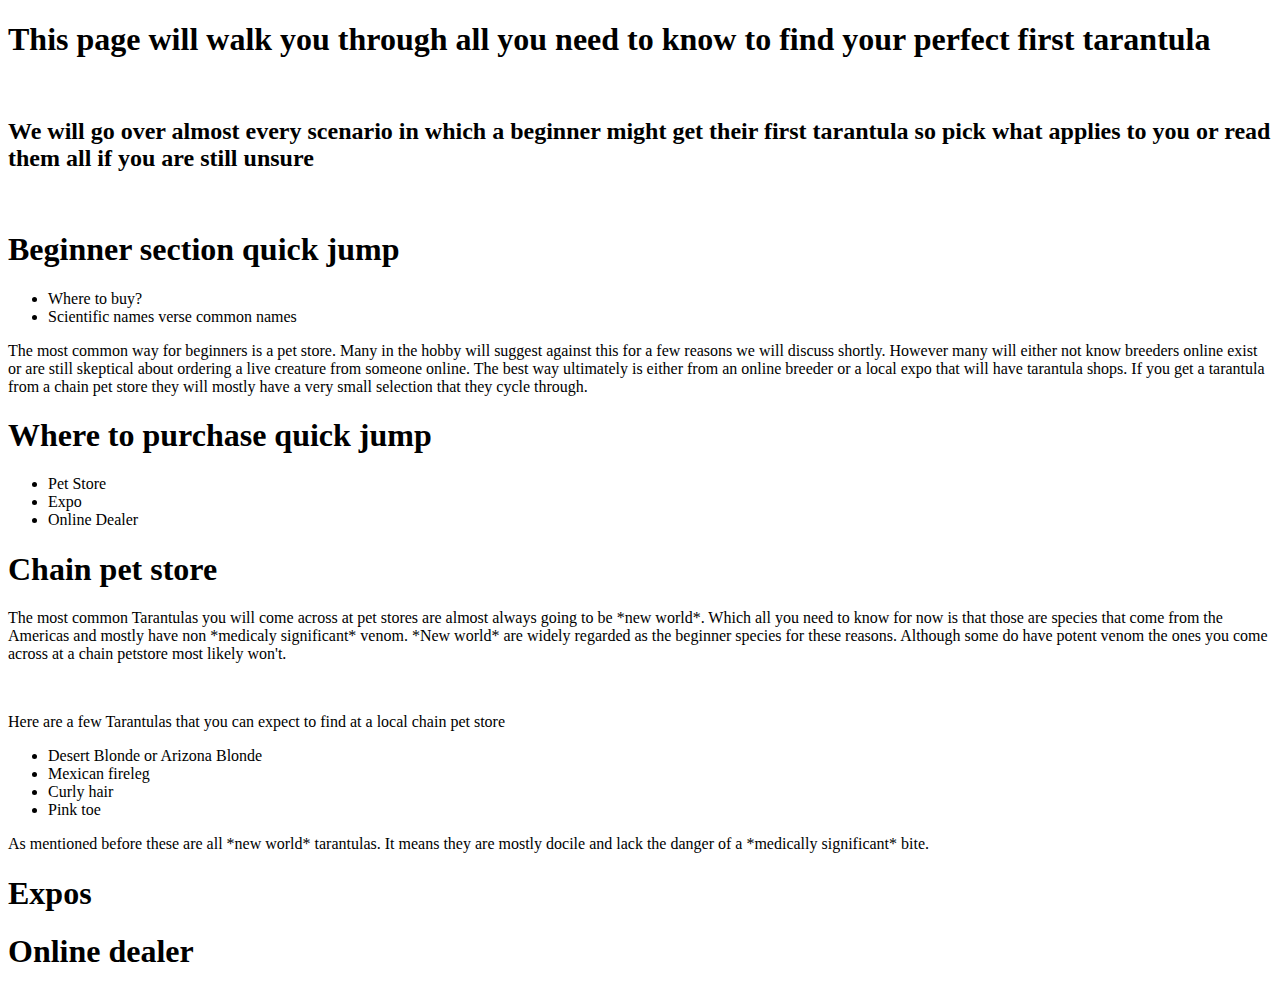
<file: Tarantula Beginner guide/index.html>
<!DOCTYPE html>
<html>
  <head>
    <title>Tarantula Beginner Buyer Guide</title>
    <meta charset="UTF-8">
    <meta name="description" content="Where to start for Tarantulas">
    <meta name="author" content="Jared Hise">
    <meta name="viewport" content="width=device-width, initial-scale=1.0">
    <!-  Words between * * will denote a keyword that will have a hover description->
  </head>
  <body>
    <h1>This page will walk you through all you need to know to find your perfect first tarantula</h1>
    <br>
    <h2>We will go over almost every scenario in which a beginner might get their first tarantula so pick what applies to you or read them all if you are still unsure</h2>
    <br>
    <div>
      <h1>Beginner section quick jump</h1>
      <ul>
        <li>Where to buy?</li>
        <li>Scientific names verse common names</li>

    </div>
    <!-The next sections will go over buying from store, breeder, or from friend->
  <div>
    <p>The most common way for beginners is a pet store. Many in the hobby will suggest against this for a few reasons we will discuss shortly. However many will either not know breeders online exist or are still skeptical about ordering a live creature
    from someone online. The best way ultimately is either from an online breeder or a local expo that will have tarantula shops. If you get a tarantula from a chain pet store they will mostly have a very small selection that they cycle through.</p>
     </div>
     <div>
       <h1>Where to purchase quick jump</h1>
          <ul>
            <li>Pet Store</li>
            <li>Expo</li>
            <li>Online Dealer</li>
          </ul>
     </div>
  <div>
    <h1>Chain pet store</h1>
    <p>The most common Tarantulas you will come across at pet stores are almost always going to be *new world*. Which all you need to know for now is that those are species that come from the Americas and mostly have non *medicaly significant* venom. *New world* are
      widely regarded as the beginner species for these reasons. Although some do have potent venom the ones you come across at a chain petstore most likely won't.</p>
      <br>
      <p>Here are a few Tarantulas that you can expect to find at a local chain pet store</p>
      <!- Include images of listed Tarantulas ->
      <ul>
        <li>Desert Blonde or Arizona Blonde</li>
        <li>Mexican fireleg</li>
        <li>Curly hair</li>
        <li>Pink toe</li>
      </ul>
      <p>As mentioned before these are all *new world* tarantulas. It means they are mostly docile and lack the danger of a *medically significant* bite.
    </div>
    <div>
      <h1>Expos</h1>
    </div>
    <div>
      <h1>Online dealer</h1>
    </div>

  </body>
</html>
</file>
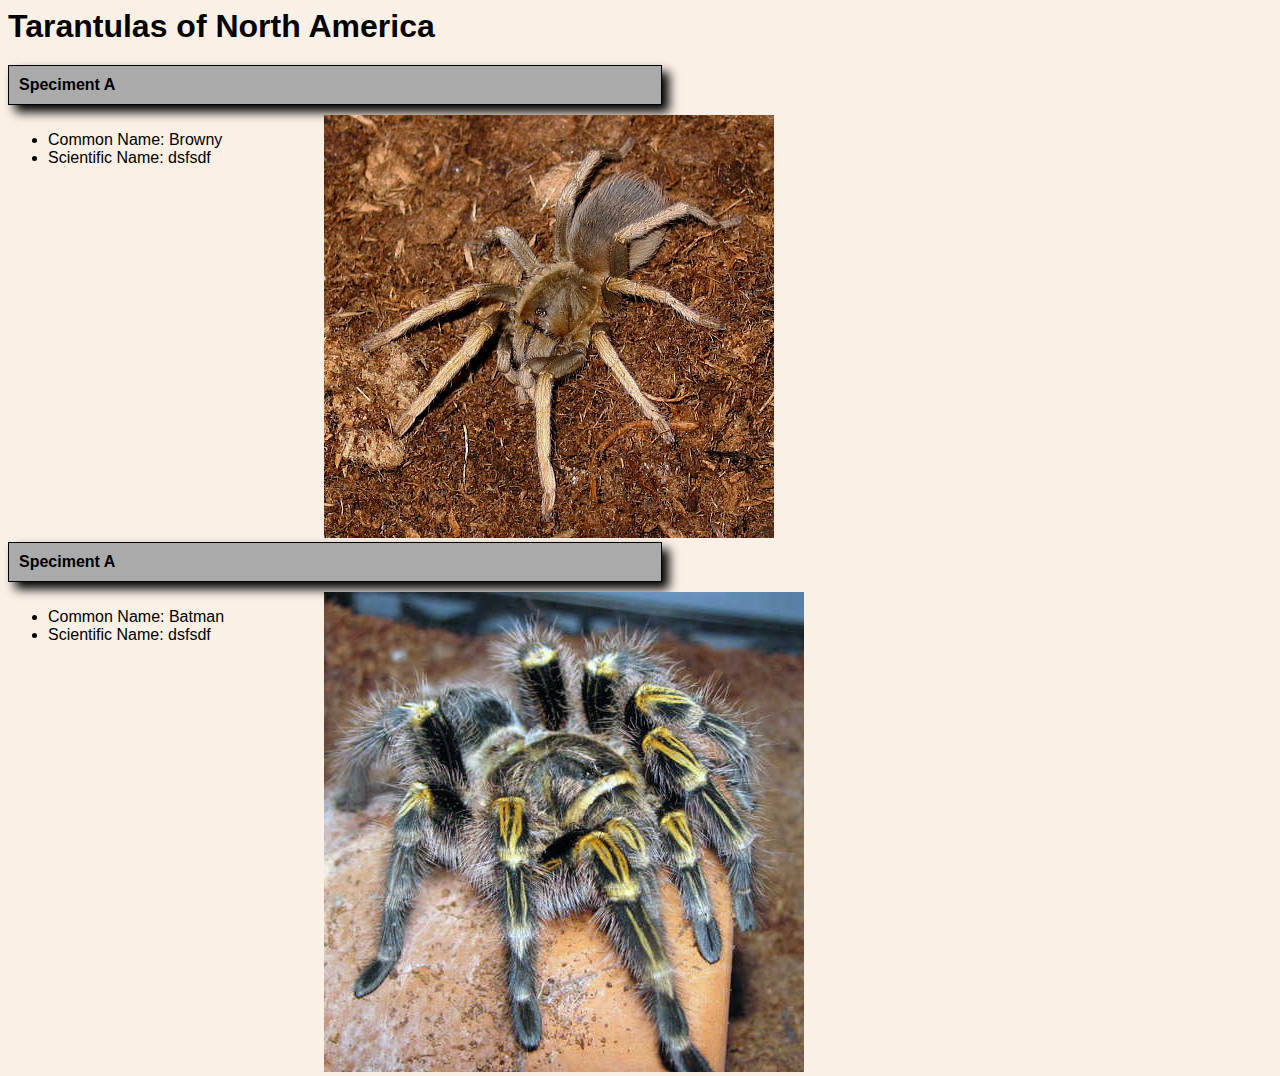
<file: brohelp/example.html>
<!DOCTYPE html>
<html>
	<head>
		<style>
			body {
				background: linen;
				font-family: sans-serif;
			}
			
			#title {
				font-size: 2em;
				font-weight: bold;
				margin-bottom: 20px;
			}
			
			.specimen {
				width: 50%;
			}
			
			.specimen_title {
				font-weight: bold;
				width: 100%;
				background: #AAA;
				padding: 10px;
				border: solid 1px #000;
				box-shadow: 7px 7px 10px;
				margin-bottom: 10px;
				clear: both;
			}
			
			.s_info {
				width:50%;
				float: left;
			}
			
			.s_photo {
				width: 50%;
				float: right;
			}
		</style>
		<title>Tarantulas</title>
	</head>
	<body>
		<div id = "main_content">
			<div id="title">Tarantulas of North America</div>
			<div id = "collection">
		
				<div class="specimen">
					<div class="specimen_title">Speciment A</div>
					<div class="s_info">
						<ul>
							<li>Common Name: Browny</li>
							<li>Scientific Name: dsfsdf</li>
						</ul>
					</div>
					<div class="s_photo"><img src = "s_1.jpg" /></div>
				</div>
		
				<div class="specimen">
					<div class="specimen_title">Speciment A</div>
					<div class="s_info">
						<ul>
							<li>Common Name: Batman</li>
							<li>Scientific Name: dsfsdf</li>
						</ul>
					</div>
					<div class="s_photo"><img src = "s_2.jpg" /></div>
				</div>
		
			</div>
		</div>
	</body>
</html>
</file>
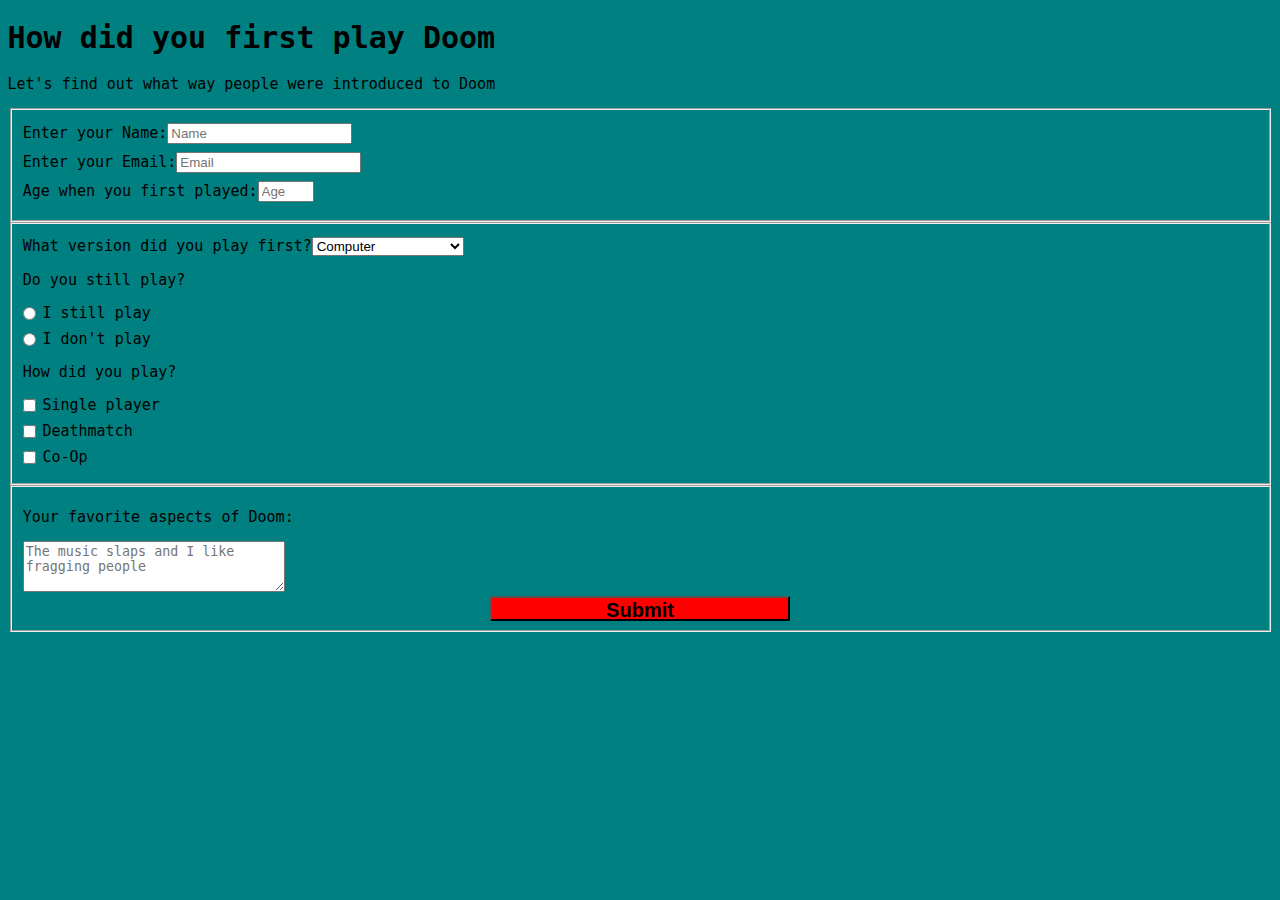
<file: Doom survey/Doomsurvey.html>
<!DOCTYPE html>
<html>
<head>
  <title>Doom Survey</title>
  <meta charset="UTF-8">
  <meta name="description" content="Sample survey of Doom">
  <meta name="author" content="Jared Hise">
  <meta name="viewport" content="width=device-width, initial-scale=1.0">
  <link rel="stylesheet" href="styles.css">
  </head>
  <body>
    <h1 id="title">How did you first play Doom</h1>
    <p id="description">Let's find out what way people were introduced to Doom</p>
    <form method="post" action="https://register-demo.freecodecamp.org">
    <fieldset>
      <label for="name">Enter your Name:<input id="name-label" name="name" type="text" required placeholder="Name" /></label>

      <label for="email">Enter your Email:<input id="email-label" name="email" type="email" required placeholder="Email" /></label>

      <label for="number">Age when you first played:<input id="number-label" name ="number" type="number" min="3" max="99" placeholder="Age" /></label>
      </fieldset>

      <fieldset>
      <label for="dropdown">What version did you play first?<select id="dropdown-label" name="dropdown">
        <option value="">Computer</option>
        <option value="1">Super Nintendo</option>
        <option value="2">Atari Jaguar</option>
        <option value="3">Sega 32x</option>
        <option value="4">3DO</option>
        <option value="5">Sega Saturn</option>
        <option value="6">Gameboy Advance</option>
        <option value="7">N64 or newer console</option>
        </select>
        </label>
        <p class="qfont">Do you still play?</p>
        <label for="still-play"><input id="still-play" type="radio" name="still" class="inline" />I still play</label>
        <label for="no-play"><input id="no-play" type="radio" name="still" class="inline" />I don't play</label>

        <p class="qfont">How did you play?</p>
        <label id="sp" name="why-play"><input id="sp" type="checkbox" name="why-play" class="inline" />Single player
        </label>
        <label id="mp" name="why-play"><input id="sp" type="checkbox" name="why-play" class="inline" />Deathmatch
        </label>
        <label id="coop" name="why-play"><input id="coop" type="checkbox" name="why-play" class="inline">Co-Op
        </label>
        </fieldset>
        <fieldset>
          <label for="bestparts" class="inline"><p class="qfont">Your favorite aspects of Doom:</p>
            <textarea id="bestparts" name="bestparts" rows="3" cols="30" placeholder="The music slaps and I like fragging people"></textarea>
            </label>
            <input id="submit" type="submit" value="Submit" />
            </form>
    </body>
    <footer class="endp">
      <!-- <img src="https://upload.wikimedia.org/wikipedia/en/5/57/Doom_cover_art.jpg">
      <p style="font-size: 15px; color: yellow;">Survey made by Jared Hise</p>
      </footer>-->
      </html>
</file>
<file: Doom survey/styles.css>
label {
  display: block;
  margin: .5rem 0;
}

.inline {
  width: unset;
  margin: 0 0.5em 0 0;
  vertical-align: middle;
}

input[type="submit"] {
  display: block;
  margin-left: auto;
  margin-right: auto;
  height: 25px;
  border-color: black;
  background-color: red;
  font-weight: bold;
  width: 60%;
  font-size: 20px;
  max-width: 300px;
}
body {
  background-color: teal;
  font-family: monospace;
  font-size: 15px;
  margin: .5em
}

.qfont {
  font-size: 15px;
}

.endp {
  display: block;
  margin-left: auto;
  margin-right: auto;
  width: 50%;
  max-width: 500px;
  max-height: 600px;
}
</file>
